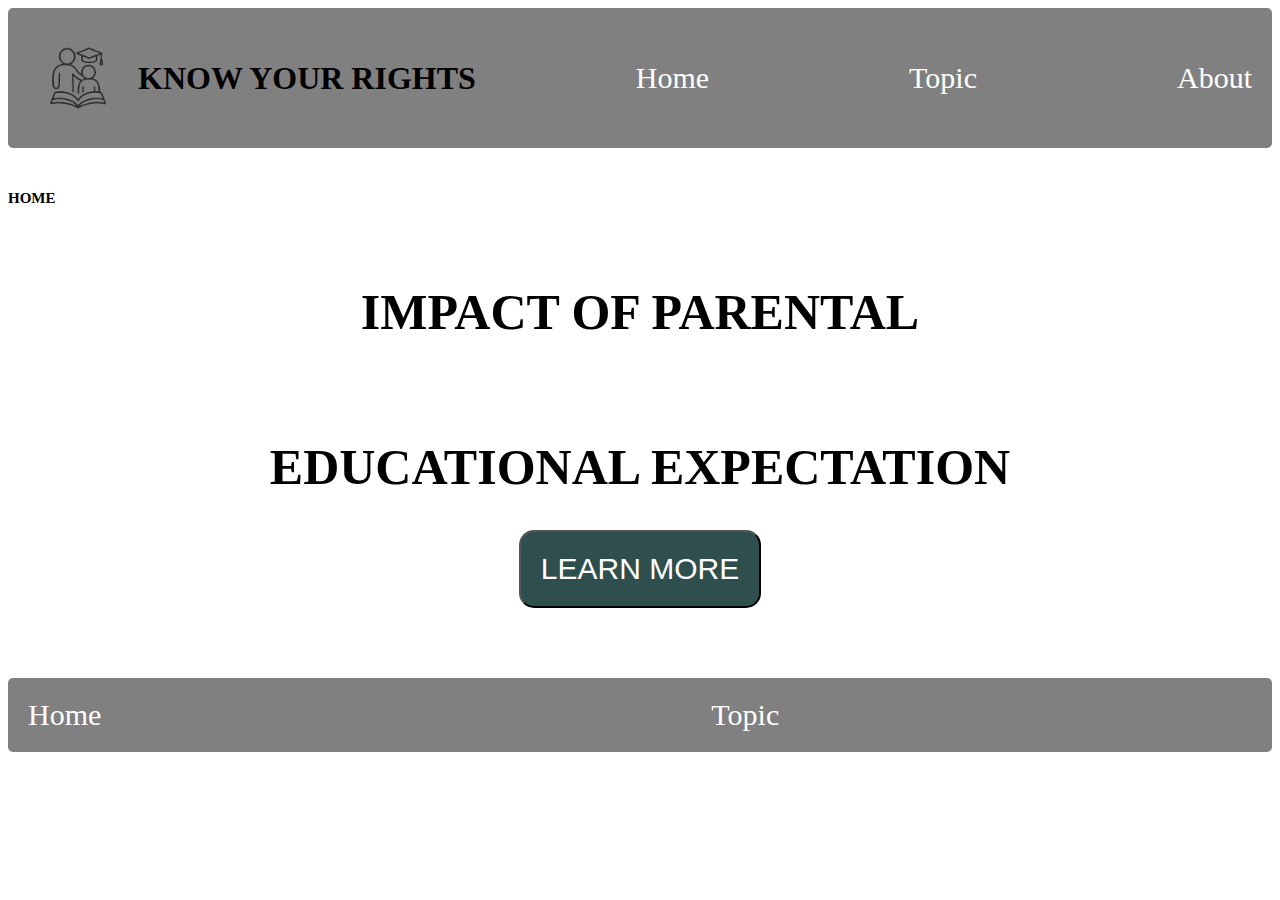
<file: index.html>
<!DOCTYPE html>
<html>
    <head>
        <title>The Impact of Parental Educational Expectation</title>
        <meta charset="UTF-8">
        <meta name="author" content="My Name">

        <link rel= "stylesheet"
             href= "style.css">


    </head>
    <body>
        <!--This is for the header-->
        <div class="header">
            <img src="Parental Education Symbol Logo.png">
            <h1> KNOW YOUR RIGHTS</h1>

          <div class="navbar navactive ">
            <div class="navitem">
                <a href="index.html">Home </a>
                
            </div>
             <div class="navitem">
                <a href="Topic.html">Topic </a>
                
            </div>
            <div class="navitem">
                <a href="about.html">About </a>
                
            </div>
            

          </div>
        
        </div>
        <!--This is for the content-->
        <div class="content">
            <div class="section1">
            <h2>HOME</h2>
                <h1>IMPACT OF PARENTAL</h1>
                <h1>EDUCATIONAL EXPECTATION</h1>
                
        </div>


        </div>

        
        <!--This is for the learn more button-->
   
     <div class="container">
     <button class="learn-more-button">
        <a href="Topic.html">LEARN MORE</a>


    </button>

    </div>   

    <!--This is for the footer-->

    
    <div class="headfoot">   
    <div class="foot footactive">
        <div class="footer">
            <a href="index.html">Home </a>
        </div>

        <div class="footer">
            <a href="Topic.html">Topic </a>
        </div>

        <div class="footer">
            <a href="about.html">About </a>
        </div>

    </div>   

    


       
     </body>
     </html>
</file>
<file: style.css>
body{
    font-family:'Times New Roman', Times, serif;
}

a{
    text-decoration: none;
    color: white;
    font-size: 30px;
    
}

.header{
    background-color: grey;
    padding: 20px;
    display: flex;
    border-radius: 5px;
}


.header img{
    width: 100px;
}

.header h1{
    margin-left: 10px;
    align-self: center;
    
    
}

.navbar{
    display: flex;
    align-items: center;
    gap: 200px;
    margin-left: auto;
   
}

.section1{
    display: flex;
    flex-direction: column;
    gap: 30px;
}

.section1 p{
    align-self: center;
}

.section1 h2{
    font-size: 15px;
}

.section1 h1{
    display: flex;
    align-self:center;
    font-size: 50px;
    
}

.section1 p{
    margin-left: 30px;
    display: flex;
   
}

.THOUGHTS-OF-CHILD {
    display: flex;
    align-items: flex-start;
    gap: 20px;
    margin-top: 20px;
}



.THOUGHTS-OF-CHILD img {
    width: 300px;
    height: 300px;
    border-radius: 8px;
    
}

.THOUGHTS-OF-CHILD p {
    max-width: 700px;
    font-size: 16px;
    line-height: 1.6;
}

.SUICIDAL-EFFECTS {
    display: flex;
    align-items: flex-start;
    gap: 20px;
    margin-top: 20px;
}

.SUICIDAL-EFFECTS img {
    width: 300px;
    height: 300px;
    border-radius: 8px;
    
}

.SUICIDAL-EFFECTS p {
    max-width: 700px;
    font-size: 16px;
    line-height: 1.6;
}

.UNHEALTHY-COPING-MECHANISM {
    display: flex;
    align-items: flex-start;
    gap: 20px;
    margin-top: 20px;
}

.UNHEALTHY-COPING-MECHANISM img {
    width: 300px;
    height: 300px;
    border-radius: 8px;
    
}

.UNHEALTHY-COPING-MECHANISM p {
    max-width: 700px;
    font-size: 16px;
    line-height: 1.6;
}

.DAMAGED-PARENT-CHILD-RELATIONSHIP {
    display: flex;
    align-items: flex-start;
    gap: 20px;
    margin-top: 20px;
}

.DAMAGED-PARENT-CHILD-RELATIONSHIP img {
    width: 300px;
    height: 300px;
    border-radius: 8px;
    
}

.DAMAGED-PARENT-CHILD-RELATIONSHIP p {
    max-width: 700px;
    font-size: 16px;
    line-height: 1.6;
}

.Be-a-Partner {
    display: flex;
    align-items: flex-start;
    gap: 20px;
    margin-top: 20px;
}



.Be-a-Partner img {
    width: 300px;
    height: 300px;
    border-radius: 8px;
    
}

.Be-a-Partner p {
    max-width: 700px;
    font-size: 16px;
    line-height: 1.6;
}

.Encourage-effort {
    display: flex;
    align-items: flex-start;
    gap: 20px;
    margin-top: 20px;
}

.Encourage-effort img {
    width: 300px;
    height: 300px;
    border-radius: 8px;
    
}

.Encourage-effort p {
    max-width: 700px;
    font-size: 16px;
    line-height: 1.6;
}

.Communicate-with-care {
    display: flex;
    align-items: flex-start;
    gap: 20px;
    margin-top: 20px;
}

.Communicate-with-care img {
    width: 300px;
    height: 300px;
    border-radius: 8px;
    
}

.Communicate-with-care p {
    max-width: 700px;
    font-size: 16px;
    line-height: 1.6;
}

.Connection {
    display: flex;
    align-items: flex-start;
    gap: 20px;
    margin-top: 20px;
}

.Connection img {
    width: 300px;
    height: 300px;
    border-radius: 8px;
    
}

.Connection p {
    max-width: 700px;
    font-size: 16px;
    line-height: 1.6;
}




.SNOOPY {
    display: flex;
    align-items: flex-start;
    gap: 20px;
    margin-top: 20px;
}

.SNOOPY img {
    width: 300px;
    height: 300px;
    border-radius: 8px;
    
}

.container {
  display: flex;
  justify-content: center; 
  margin-bottom: auto;
} 

.learn-more-button {
    background-color: darkslategray;
    color: WHITE;
    padding:  20px;
    border-radius: 15px;
    cursor: pointer;
    font-size: 16px;
    margin-bottom: 70px;

}

.headfoot{
    background-color: grey;
    padding: 20px;
    display: flex;
    margin-top: auto;
    border-radius: 5px;
}

.foot{
    display: flex;
    align-items: center;
    gap: 610px;
    margin-left: auto;
    border-radius: 5px;
    
   
   
}
  


.content{
    margin-top: 30px;
}
</file>
